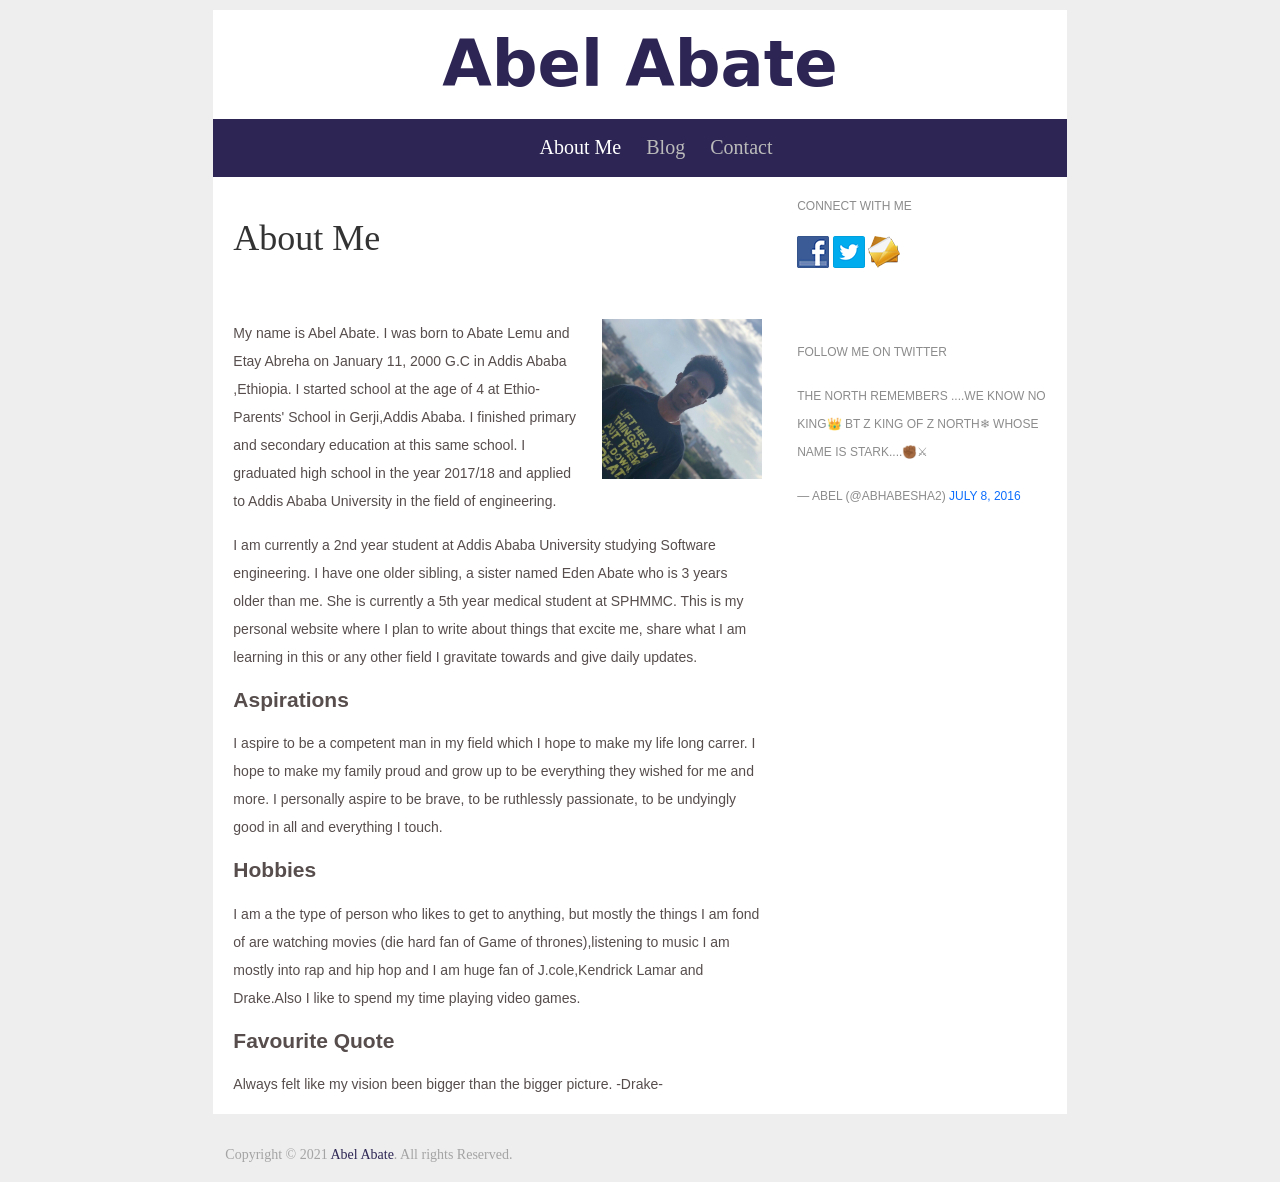
<file: index.html>
<!DOCTYPE html>
<html lang="en" dir="ltr">
  <head>
    <meta charset="utf-8">
    <title>Abel Abate</title>
    <link href="https://cdn.jsdelivr.net/npm/bootstrap@5.0.0-beta1/dist/css/bootstrap.min.css" rel="stylesheet" integrity="sha384-giJF6kkoqNQ00vy+HMDP7azOuL0xtbfIcaT9wjKHr8RbDVddVHyTfAAsrekwKmP1" crossorigin="anonymous">
    <link rel="icon" href="asset\images\home.png">
    <link rel="stylesheet" href="asset/css/style.css">
  </head>
  <body>

      <div id="contain" class="container col-md-8">



        <h1 id="header" class=" text-center py-3 display-3">Abel Abate</h1>

        <nav id="navigation" class="text-center py-1">
          <div class="">
            <ul>
              <li><a class="highlighted" href="index.html">About Me</a></li>
              <li><a href="blog.html">Blog</a></li>
              <li><a href="contact.html">Contact</a></li>
            </ul>

          </div>


        </nav>

        <div id="content" class="container row px-1">
          <div id="left"class="col-md-8">
            <h2 id="aboutmetitle" class="">About Me</h2>

            <div class="innercontent">

              <div class="row">
                <div class="col-md-8">
                  <p>My name is Abel Abate.
                    I was born to Abate Lemu and Etay Abreha on January 11, 2000 G.C
                    in Addis Ababa ,Ethiopia. I started school at the age of 4
                    at Ethio-Parents' School in Gerji,Addis Ababa. I finished
                    primary and secondary education at this same school. I
                    graduated high school in the year 2017/18 and applied to
                    Addis Ababa University in the field of engineering.</p>

                </div>
                <div class="col-md-4">
                  <img class="img-fluid" src="asset\images\abel.jpg" width=200px height=200px alt="">

                </div>




              </div>
              <div class="row">
                <p>I am currently a 2nd year student at Addis Ababa University
                  studying Software engineering. I have one older sibling,
                  a sister named Eden Abate who is 3 years older than me.
                  She is currently a 5th year medical student at SPHMMC.
                  This is my personal website where I plan to write
                  about things that excite me, share what I am learning
                  in this or any other field I gravitate towards and give daily updates. </p>

              </div>

              <div class="row">
                <h2>Aspirations</h2>
                <p>I aspire to be a competent man in my field which I hope to
                  make my life long carrer.
                  I hope to make my family proud and
                   grow up to be everything they wished for me and more.
                   I personally aspire to be brave, to be ruthlessly passionate,
                   to be undyingly good in all and everything I touch.</p>

              </div>
              <div class="row">
                <h2>Hobbies</h2>
                <p>I am a the type of person who likes to get to anything,
                  but mostly the things I am fond of are watching movies
                  (die hard fan of Game of thrones),listening to music
                  I am mostly into rap and hip hop and I am huge fan
                  of J.cole,Kendrick Lamar and Drake.Also I like to spend my time playing video games.</p>

              </div>
              <div class="row">
                <h2>Favourite Quote</h2>
                <p>Always felt like my vision been bigger than the bigger picture. -Drake-</p>
              </div>














            </div>




          </div>

          <div id="right" class="col-md-4">
            <div id="socialmedia">
              <p>CONNECT WITH ME</p>
              <a href="https://www.facebook.com/abel.abate.35?ref=bookmarks" target="_blank"><img src="asset\images\facebook.png" alt="facebook"></a>
              <a href="https://mobile.twiiter.com/AbHabesha2" target="_blank"><img src="asset\images\twitter.png" alt="twitter"></a>
              <a href="mailto:aabelabate@gmail.com"><img src="asset\images\email.png" alt="email"></a>

            </div>


            <p>FOLLOW ME ON TWITTER</p>
            <blockquote class="twitter-tweet">
              <p>The North Remembers ....we know no king👑 bt z king of z North❄ whose name is stark....✊🏾⚔</p>&mdash;
              Abel (@AbHabesha2) <a href="https://twitter.com/AbHabesha2/status/751366936974491648?ref_src=twsrc%5Etfw">July 8, 2016</a>
            </blockquote> <script async src="https://platform.twitter.com/widgets.js" charset="utf-8"></script>

          </div>

        </div>






        <div class="footer container">
          <p>Copyright © 2021 <a href="index.html">Abel Abate</a>. All rights Reserved.</p>
        </div>



      </div>





        <script src="https://cdn.jsdelivr.net/npm/@popperjs/core@2.5.4/dist/umd/popper.min.js" integrity="sha384-q2kxQ16AaE6UbzuKqyBE9/u/KzioAlnx2maXQHiDX9d4/zp8Ok3f+M7DPm+Ib6IU" crossorigin="anonymous"></script>
        <script src="https://cdn.jsdelivr.net/npm/bootstrap@5.0.0-beta1/dist/js/bootstrap.min.js" integrity="sha384-pQQkAEnwaBkjpqZ8RU1fF1AKtTcHJwFl3pblpTlHXybJjHpMYo79HY3hIi4NKxyj" crossorigin="anonymous"></script>




  </body>
</html>
</file>
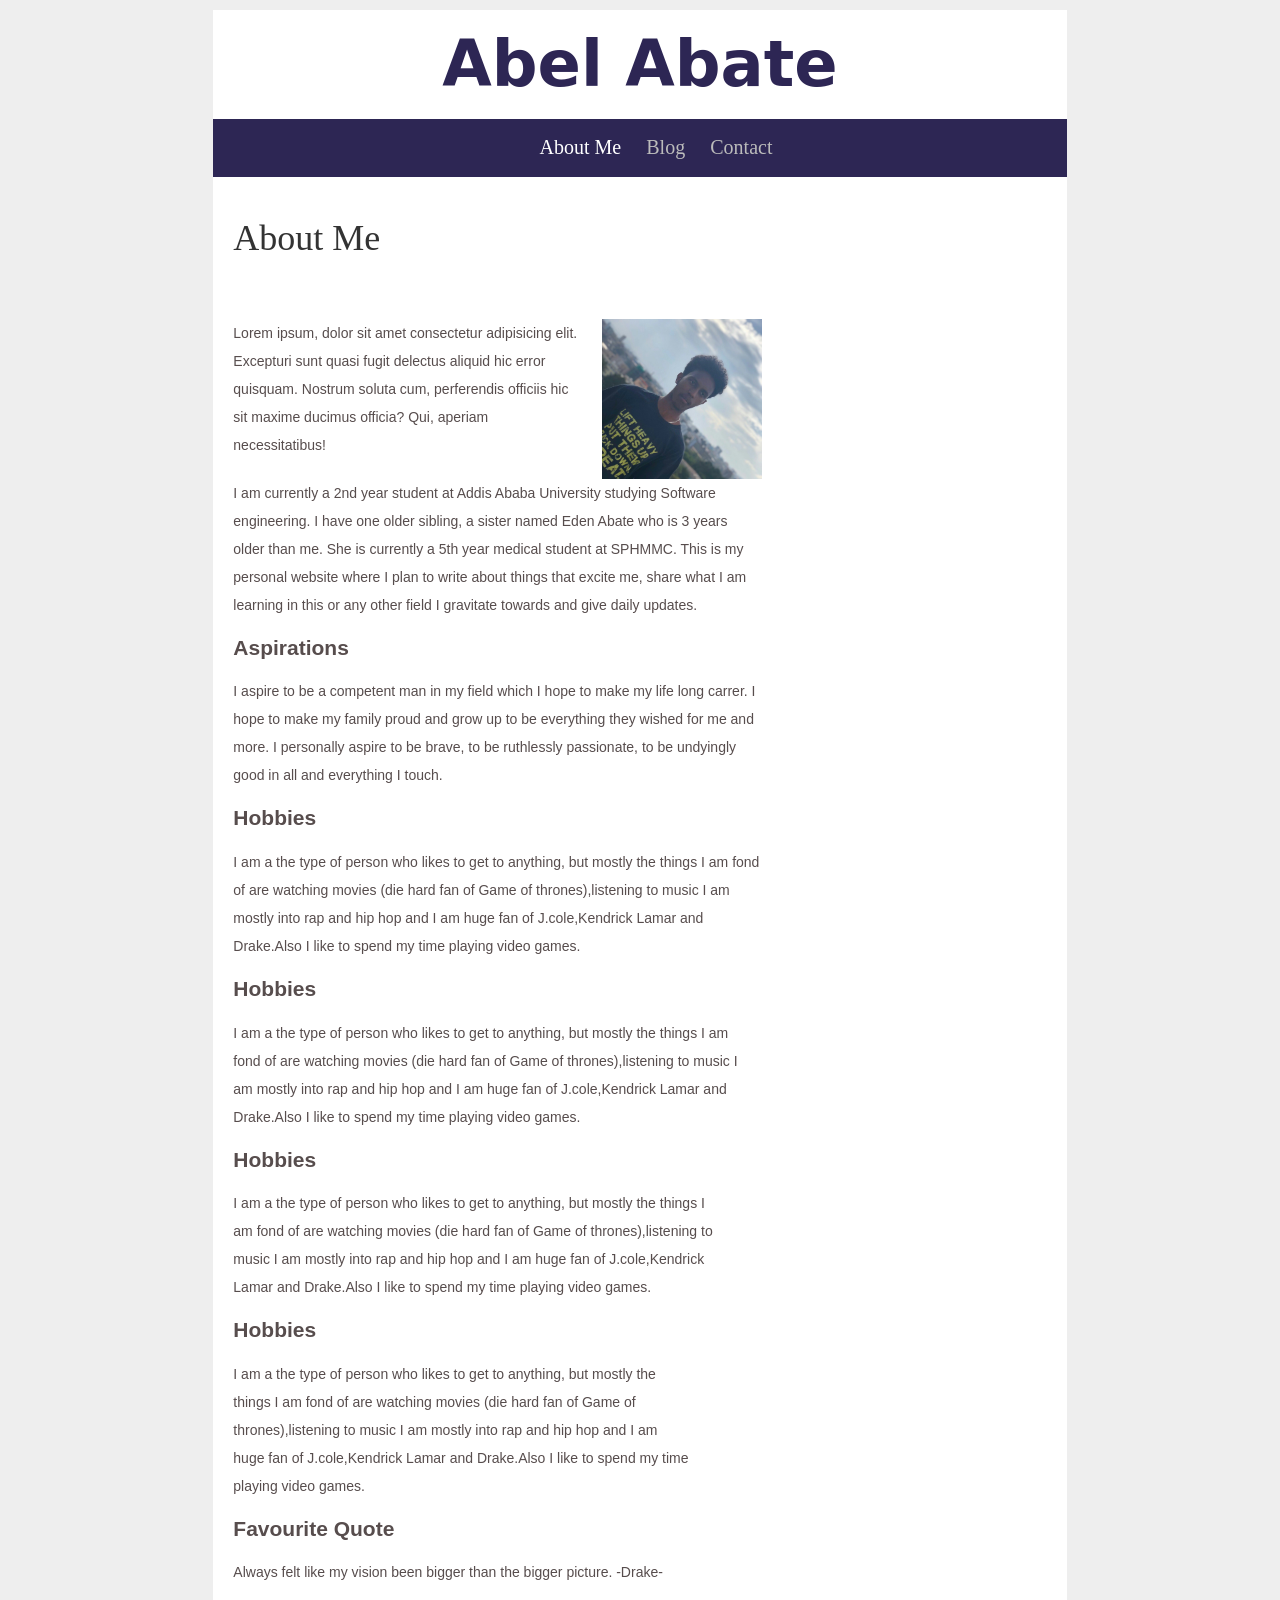
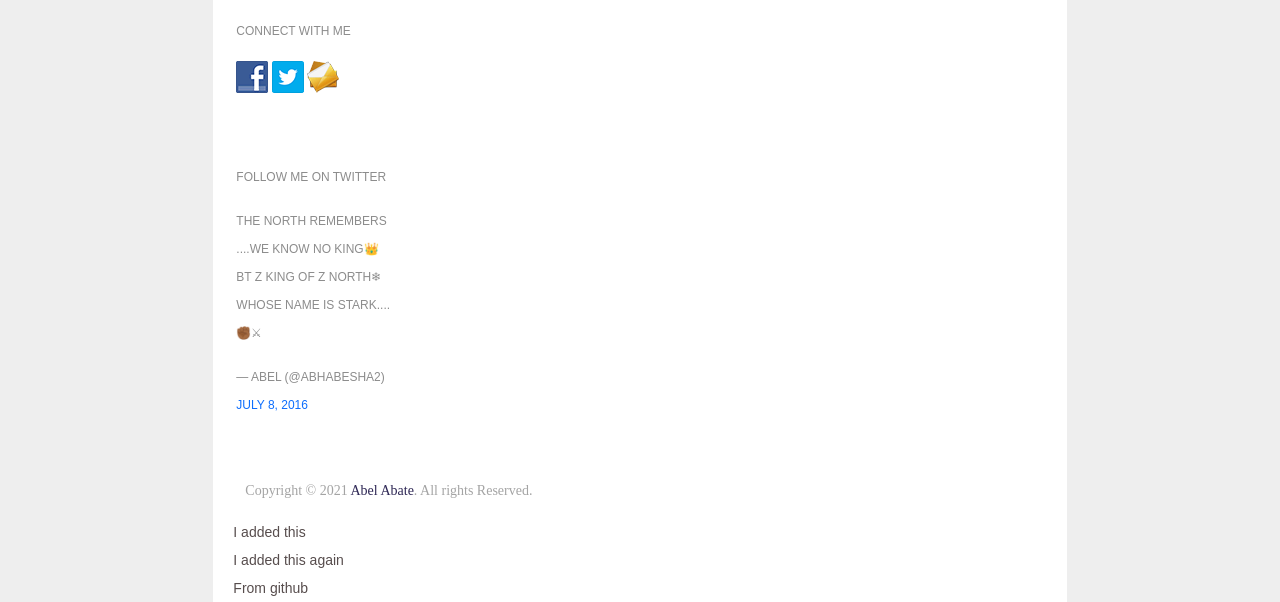
<file: home.html>
<!DOCTYPE html>
<html lang="en" dir="ltr">
  <head>
    <meta charset="utf-8">
    <title>Abel Abate</title>
    <link href="https://cdn.jsdelivr.net/npm/bootstrap@5.0.0-beta1/dist/css/bootstrap.min.css" rel="stylesheet" integrity="sha384-giJF6kkoqNQ00vy+HMDP7azOuL0xtbfIcaT9wjKHr8RbDVddVHyTfAAsrekwKmP1" crossorigin="anonymous">
    <link rel="icon" href="asset\images\home.png">
    <link rel="stylesheet" href="asset/css/style.css">
  </head>
  <body>

      <div id="contain" class="container col-md-8">



        <h1 id="header" class=" text-center py-3 display-3">Abel Abate</h1>

        <nav id="navigation" class="text-center py-1">
          <div class="">
            <ul>
              <li><a class="highlighted" href="index.html">About Me</a></li>
              <li><a href="blog.html">Blog</a></li>
              <li><a href="contact.html">Contact</a></li>
            </ul>

          </div>


        </nav>

        <div id="content" class="container row px-1">
          <div id="left"class="col-md-8">
            <h2 id="aboutmetitle" class="">About Me</h2>

            <div class="innercontent">

              <div class="row">
                <div class="col-md-8">
                  <p>Lorem ipsum, dolor sit amet consectetur adipisicing elit. Excepturi sunt quasi fugit delectus aliquid hic error quisquam. Nostrum soluta cum, perferendis officiis hic sit maxime ducimus officia? Qui, aperiam necessitatibus!</p>

                </div>
                <div class="col-md-4">
                  <img class="img-fluid" src="asset\images\abel.jpg" width=200px height=200px alt="">

                </div>




              </div>
              <div class="row">
                <p>I am currently a 2nd year student at Addis Ababa University
                  studying Software engineering. I have one older sibling,
                  a sister named Eden Abate who is 3 years older than me.
                  She is currently a 5th year medical student at SPHMMC.
                  This is my personal website where I plan to write
                  about things that excite me, share what I am learning
                  in this or any other field I gravitate towards and give daily updates. </p>

              </div>

              <div class="row">
                <h2>Aspirations</h2>
                <p>I aspire to be a competent man in my field which I hope to
                  make my life long carrer.
                  I hope to make my family proud and
                   grow up to be everything they wished for me and more.
                   I personally aspire to be brave, to be ruthlessly passionate,
                   to be undyingly good in all and everything I touch.</p>

              </div>
              <div class="row">
                <h2>Hobbies</h2>
                <p>I am a the type of person who likes to get to anything,
                  but mostly the things I am fond of are watching movies
                  (die hard fan of Game of thrones),listening to music
                  I am mostly into rap and hip hop and I am huge fan
                  of J.cole,Kendrick Lamar and Drake.Also I like to spend my time playing video games.</p>

                <div class="row">
                <h2>Hobbies</h2>
                <p>I am a the type of person who likes to get to anything,
                  but mostly the things I am fond of are watching movies
                  (die hard fan of Game of thrones),listening to music
                  I am mostly into rap and hip hop and I am huge fan
                  of J.cole,Kendrick Lamar and Drake.Also I like to spend my time playing video games.</p>

                  <div class="row">
                <h2>Hobbies</h2>
                <p>I am a the type of person who likes to get to anything,
                  but mostly the things I am fond of are watching movies
                  (die hard fan of Game of thrones),listening to music
                  I am mostly into rap and hip hop and I am huge fan
                  of J.cole,Kendrick Lamar and Drake.Also I like to spend my time playing video games.</p>

                    <div class="row">
                <h2>Hobbies</h2>
                <p>I am a the type of person who likes to get to anything,
                  but mostly the things I am fond of are watching movies
                  (die hard fan of Game of thrones),listening to music
                  I am mostly into rap and hip hop and I am huge fan
                  of J.cole,Kendrick Lamar and Drake.Also I like to spend my time playing video games.</p>

              </div>
              <div class="row">
                <h2>Favourite Quote</h2>
                <p>Always felt like my vision been bigger than the bigger picture. -Drake-</p>
              </div>














            </div>




          </div>

          <div id="right" class="col-md-4">
            <div id="socialmedia">
              <p>CONNECT WITH ME</p>
              <a href="https://www.facebook.com/abel.abate.35?ref=bookmarks" target="_blank"><img src="asset\images\facebook.png" alt="facebook"></a>
              <a href="https://mobile.twiiter.com/AbHabesha2" target="_blank"><img src="asset\images\twitter.png" alt="twitter"></a>
              <a href="mailto:aabelabate@gmail.com"><img src="asset\images\email.png" alt="email"></a>

            </div>


            <p>FOLLOW ME ON TWITTER</p>
            <blockquote class="twitter-tweet">
              <p>The North Remembers ....we know no king👑 bt z king of z North❄ whose name is stark....✊🏾⚔</p>&mdash;
              Abel (@AbHabesha2) <a href="https://twitter.com/AbHabesha2/status/751366936974491648?ref_src=twsrc%5Etfw">July 8, 2016</a>
            </blockquote> <script async src="https://platform.twitter.com/widgets.js" charset="utf-8"></script>

          </div>

        </div>






        <div class="footer container">
          <p>Copyright © 2021 <a href="index.html">Abel Abate</a>. All rights Reserved.</p>
        </div>



      </div>


      <div> I added this</div>
      <div>I added this again</div>
    <div>From github</div>


      





        <script src="https://cdn.jsdelivr.net/npm/@popperjs/core@2.5.4/dist/umd/popper.min.js" integrity="sha384-q2kxQ16AaE6UbzuKqyBE9/u/KzioAlnx2maXQHiDX9d4/zp8Ok3f+M7DPm+Ib6IU" crossorigin="anonymous"></script>
        <script src="https://cdn.jsdelivr.net/npm/bootstrap@5.0.0-beta1/dist/js/bootstrap.min.js" integrity="sha384-pQQkAEnwaBkjpqZ8RU1fF1AKtTcHJwFl3pblpTlHXybJjHpMYo79HY3hIi4NKxyj" crossorigin="anonymous"></script>




  </body>
</html>
</file>
<file: asset/css/style.css>
body{
  background-color: #eee;
  line-height: 28px

}

a{
  text-decoration: none;
}


#contain{

  padding: 0;
  margin-top: 10px;
  border: none;
}


#header{
  background-color: white;
  color: #2d2654;
  font-weight: bold;
  margin-bottom: 0;
}

#navigation{
  background-color:#2d2654
}

#content{
  background-color: white;
  font-family: 'Arial','Helvetica',sans-serif;
  padding-left: 0 !important;
  padding-right:0!important;
  margin-left: 0 !important;




}

#aboutmetitle{
  color: #333333;
  line-height: 42px;
  padding-bottom: 30px;
  font-family: DroidSerif;
  font-size: 36px;
  font-weight: normal;

  background: url(http://stevenkinnear.com/wp-content/themes/trulyminimal/images/left-dot.png) bottom left repeat-x;
}

#innercontent{
  font-family: 'Arial', 'Helvetica', sans-serif;
  text-transform: none;
  font-size: 14px;
  font-weight: normal;
  font-style: normal;
  text-decoration: none;
}

#left{
  margin-top: 10px;
  padding-left: 20px;
  padding-right: 20px;
  background: url(http://stevenkinnear.com/wp-content/themes/trulyminimal/images/top-dot.png) right repeat-y;


}

#right{
    color: #8c8c8c;
    font-size: 12px;
    font-weight: normal;
    text-transform: uppercase;
    padding: 15px;

    background: url(http://stevenkinnear.com/wp-content/themes/trulyminimal/images/left-dot.png) left repeat-x;
}

#socialmedia{
  margin-bottom: 35px;
  padding-bottom: 35px;
  background: url(http://stevenkinnear.com/wp-content/themes/trulyminimal/images/left-dot.png) bottom left repeat-x;
}



ul{
  margin: 10px;
}
li{
  margin-top: 10px;
  display: inline;

}

nav a{

  padding-left: 10px;
  padding-right: 10px;
  text-decoration: none;
  color: #bbb;
  font-family: DroidSans;
  font-size: 20px;

}



nav a:hover{
  color: white;
}

nav a:active{
  color: white;
}

h2{
  font-family: 'Arial', 'Helvetica', sans-serif;
  display: block;
  font-size: 1.5em;
  margin-block-start: 0.83em;
  margin-block-end: 0.83em;
  margin-inline-start: 0px;
  margin-inline-end: 0px;
  font-weight: bold;

}


h4{
  margin-bottom: 30px;
}

form{
  margin-top: 20px;
  margin-bottom: 20px;
}

h3{
  color: #574d4d;
  font-size: 20px;
  font-weight: normal;
  margin-top: 110px;
  margin-bottom: 20px;
}

label{
  color: #a5a3a3;
  font-size: 12px;
  display: block;
  margin: 0 0 7px 2px;
}



.row{
  font-size: 14px;
  color:#574d4d;
}
.highlighted{
  color:white;
}



.form-group{
  margin-top:20px;
  margin-bottom: 10px;
}

.footer{

  margin-top: 30px;

  color: #a4a4a4;
  font-size: 14px;
  line-height: 22px;
  font-family: DroidSerif;
}

.footer a{
  color:#2d2654;
}
.footer a:hover{
  color: #ff5c0c;
}
</file>
